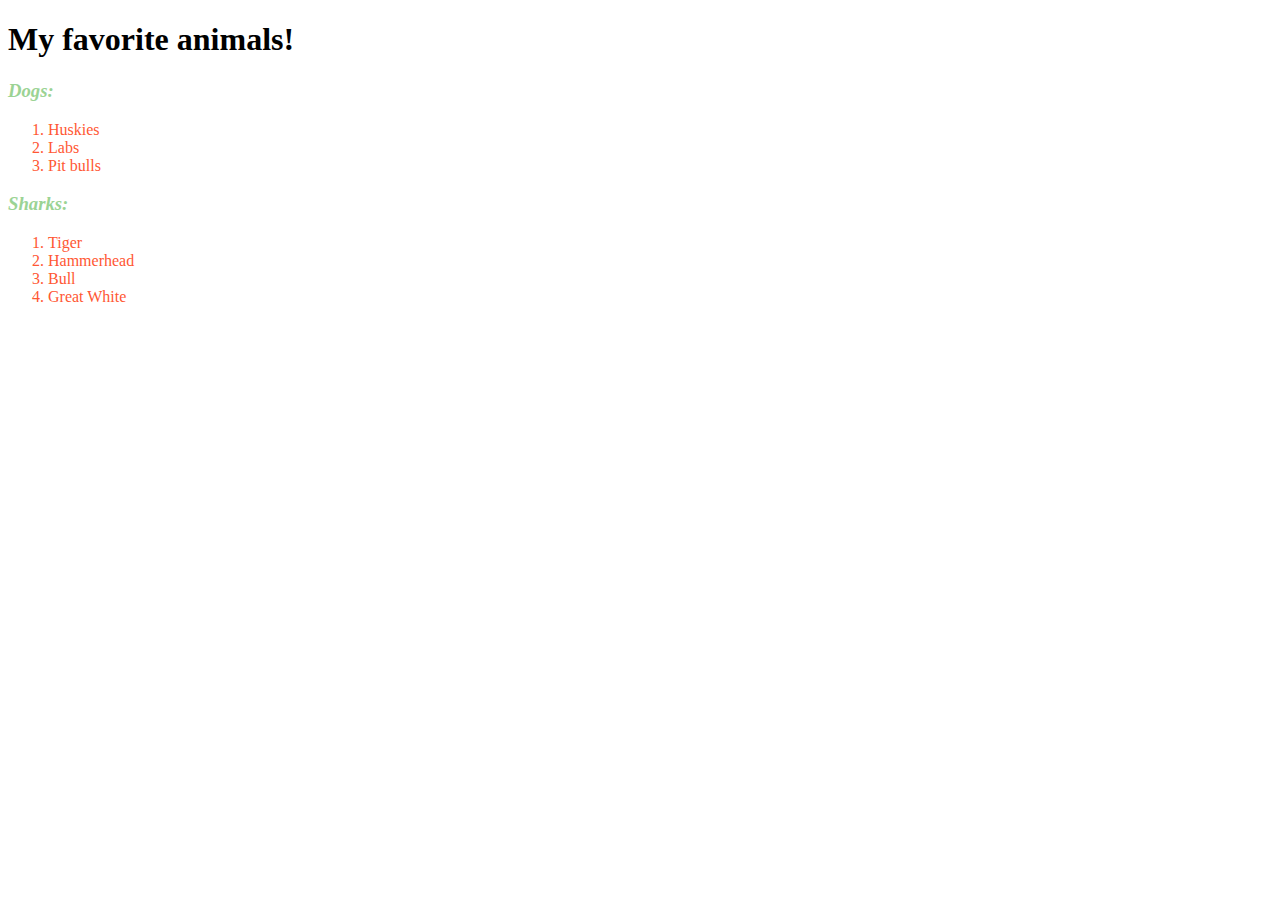
<file: index.html>
<!DOCTYPE html>
<html>
  <head>
    <link href="css/styles.css" rel="stylesheet" type="text/css">
    <title> Animal Blog </title>
  </head>
  <body>
    <h1> My favorite animals! </h1>

    <h3> Dogs: </h3>
    <ol>
      <li> Huskies </li>
      <li> Labs </li>
      <li> Pit bulls </li>
    </ol>

    <h3> Sharks: </h3>
    <ol>
      <li> Tiger </li>
      <li> Hammerhead </li>
      <li> Bull </li>
      <li> Great White</li>
    </ol>
  </body>
</html>
</file>
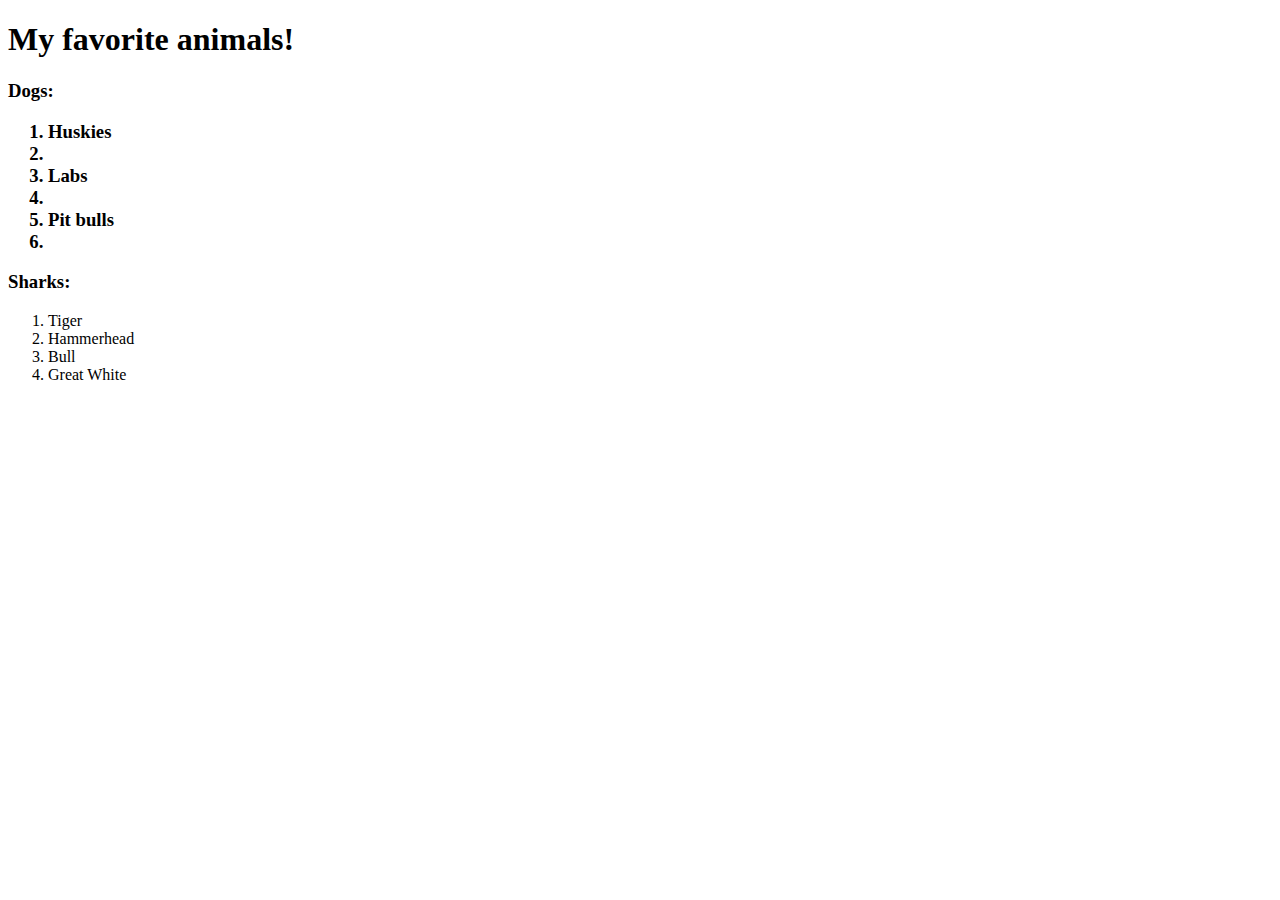
<file: animal-blog.html>
<!DOCTYPE html>
<html>
  <head>
    <title> Animal Blog </title>
  </head>
  <body>
    <h1> My favorite animals! </h1>

    <h3> Dogs: <h3>
    <ol>
      <li> Huskies <li>
      <li> Labs <li>
      <li> Pit bulls <li>
    </ol>

    <h3> Sharks: </h3>
    <ol>
      <li> Tiger </li>
      <li> Hammerhead </li>
      <li> Bull </li>
      <li> Great White</li>
    </ol>
  </body>
</html>
</file>
<file: css/styles.css>
h3 {
  font-style: italic;
  color: #9BD394;
}

ol {
  color: #FF5733;
}
</file>
